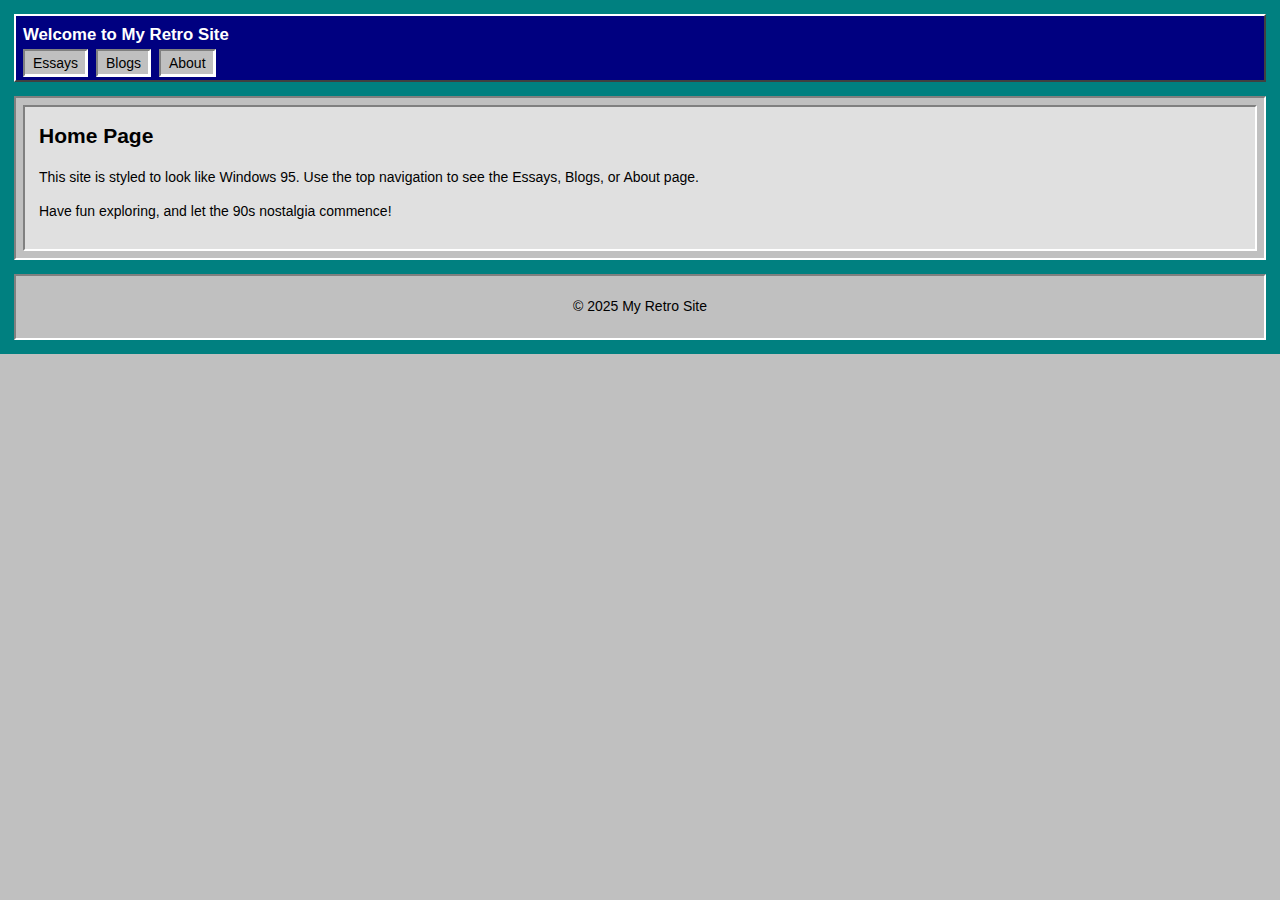
<file: index.html>
<!DOCTYPE html>
<html lang="en">
<head>
  <meta charset="UTF-8">
  <meta name="viewport" content="width=device-width, initial-scale=1.0">
  <title>My Retro Site - Home</title>
  <link rel="stylesheet" href="styles.css">
</head>
<body>

<div class="win95-background">
  <header class="win95-title-bar">
    <h1>Welcome to My Retro Site</h1>
    <nav class="win95-nav">
      <a href="essays.html">Essays</a>
      <a href="blogs.html">Blogs</a>
      <a href="about.html">About</a>
    </nav>
  </header>

  <!-- Main "window" for the homepage content -->
  <section class="window">
    <div class="window-content">
      <h2>Home Page</h2>
      <p>
        This site is styled to look like Windows 95. 
        Use the top navigation to see the Essays, Blogs, or About page.
      </p>
      <p>
        Have fun exploring, and let the 90s nostalgia commence!
      </p>
    </div>
  </section>

  <footer class="win95-footer">
    <p>&copy; 2025 My Retro Site</p>
  </footer>
</div>

</body>
</html>
</file>
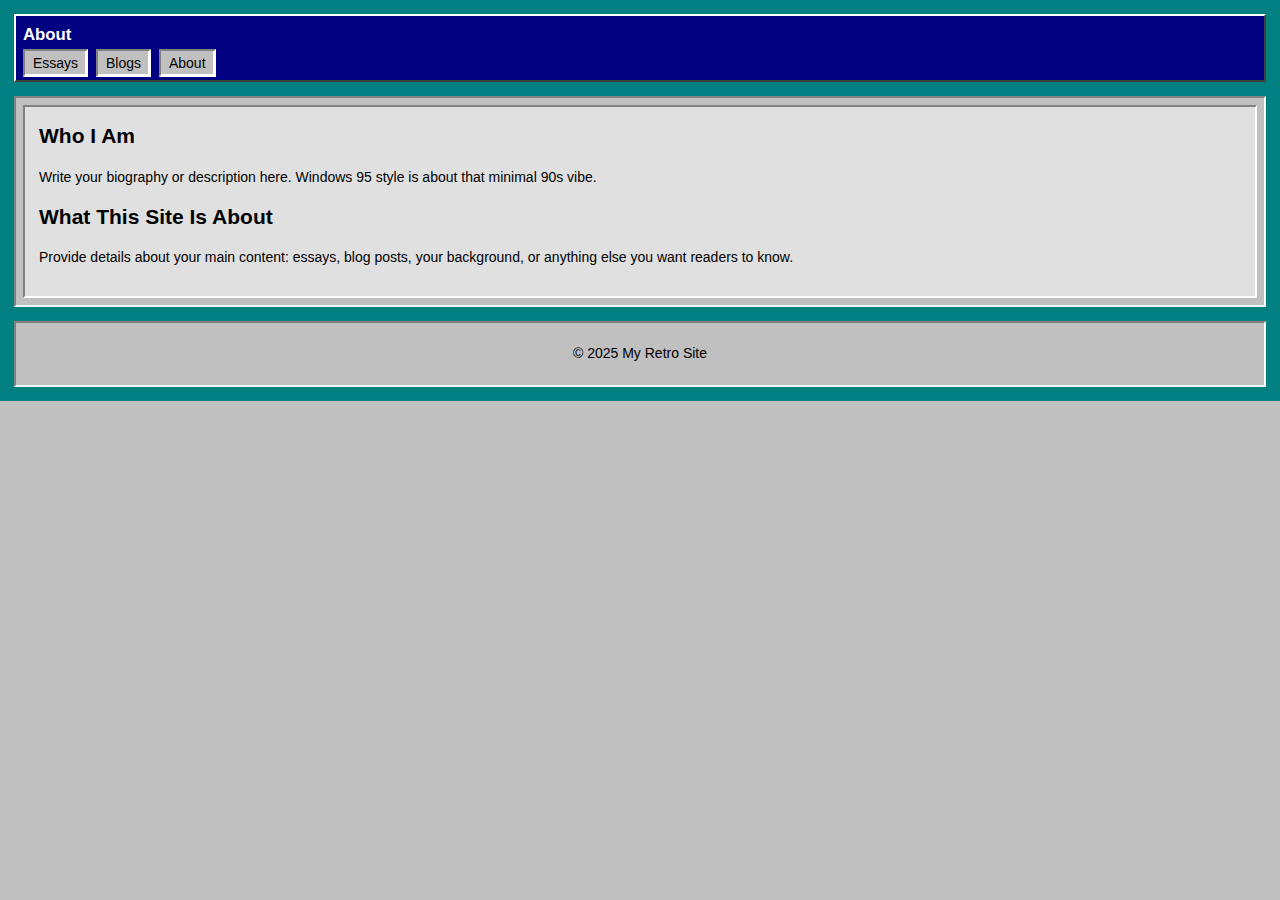
<file: about.html>
<!DOCTYPE html>
<html lang="en">
<head>
  <meta charset="UTF-8">
  <meta name="viewport" content="width=device-width, initial-scale=1.0">
  <title>My Retro Site - About</title>
  <link rel="stylesheet" href="styles.css">
</head>
<body>

<div class="win95-background">
  <header class="win95-title-bar">
    <h1>About</h1>
    <nav class="win95-nav">
      <a href="essays.html">Essays</a>
      <a href="blogs.html">Blogs</a>
      <a href="about.html">About</a>
    </nav>
  </header>

  <section class="window">
    <div class="window-content">
      <h2>Who I Am</h2>
      <p>
        Write your biography or description here. 
        Windows 95 style is about that minimal 90s vibe.
      </p>

      <h2>What This Site Is About</h2>
      <p>
        Provide details about your main content: essays, blog posts, your background,
        or anything else you want readers to know.
      </p>
    </div>
  </section>

  <footer class="win95-footer">
    <p>&copy; 2025 My Retro Site</p>
  </footer>
</div>

</body>
</html>
</file>
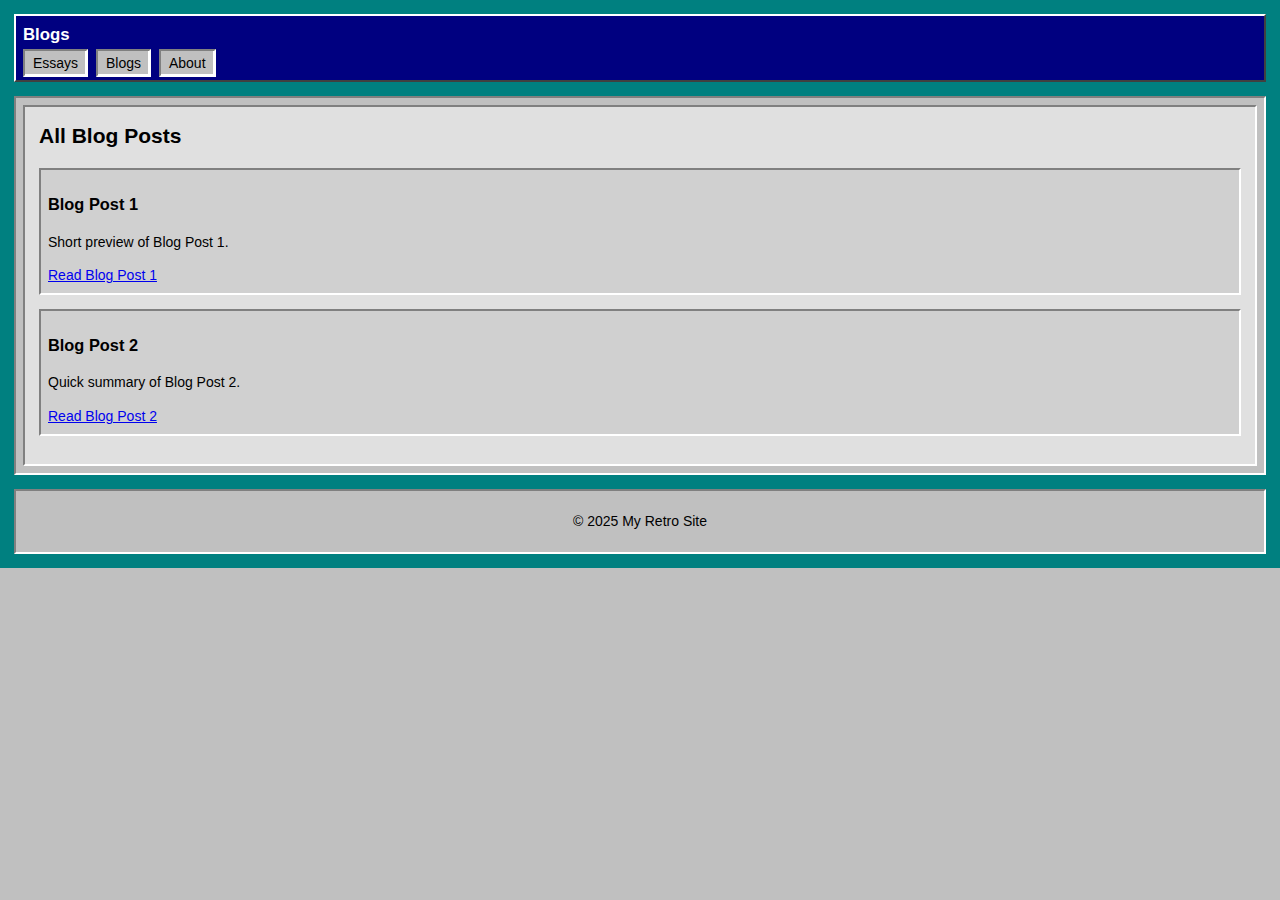
<file: blogs.html>
<!DOCTYPE html>
<html lang="en">
<head>
  <meta charset="UTF-8">
  <meta name="viewport" content="width=device-width, initial-scale=1.0">
  <title>My Retro Site - Blogs</title>
  <link rel="stylesheet" href="styles.css">
</head>
<body>

<div class="win95-background">
  <header class="win95-title-bar">
    <h1>Blogs</h1>
    <nav class="win95-nav">
      <a href="essays.html">Essays</a>
      <a href="blogs.html">Blogs</a>
      <a href="about.html">About</a>
    </nav>
  </header>

  <section class="window">
    <div class="window-content">
      <h2>All Blog Posts</h2>
      <section>
        <h3>Blog Post 1</h3>
        <p>Short preview of Blog Post 1.</p>
        <a href="blog1.html">Read Blog Post 1</a>
      </section>
      <section>
        <h3>Blog Post 2</h3>
        <p>Quick summary of Blog Post 2.</p>
        <a href="blog2.html">Read Blog Post 2</a>
      </section>
      <!-- Add more sections for additional blog posts -->
    </div>
  </section>

  <footer class="win95-footer">
    <p>&copy; 2025 My Retro Site</p>
  </footer>
</div>

</body>
</html>
</file>
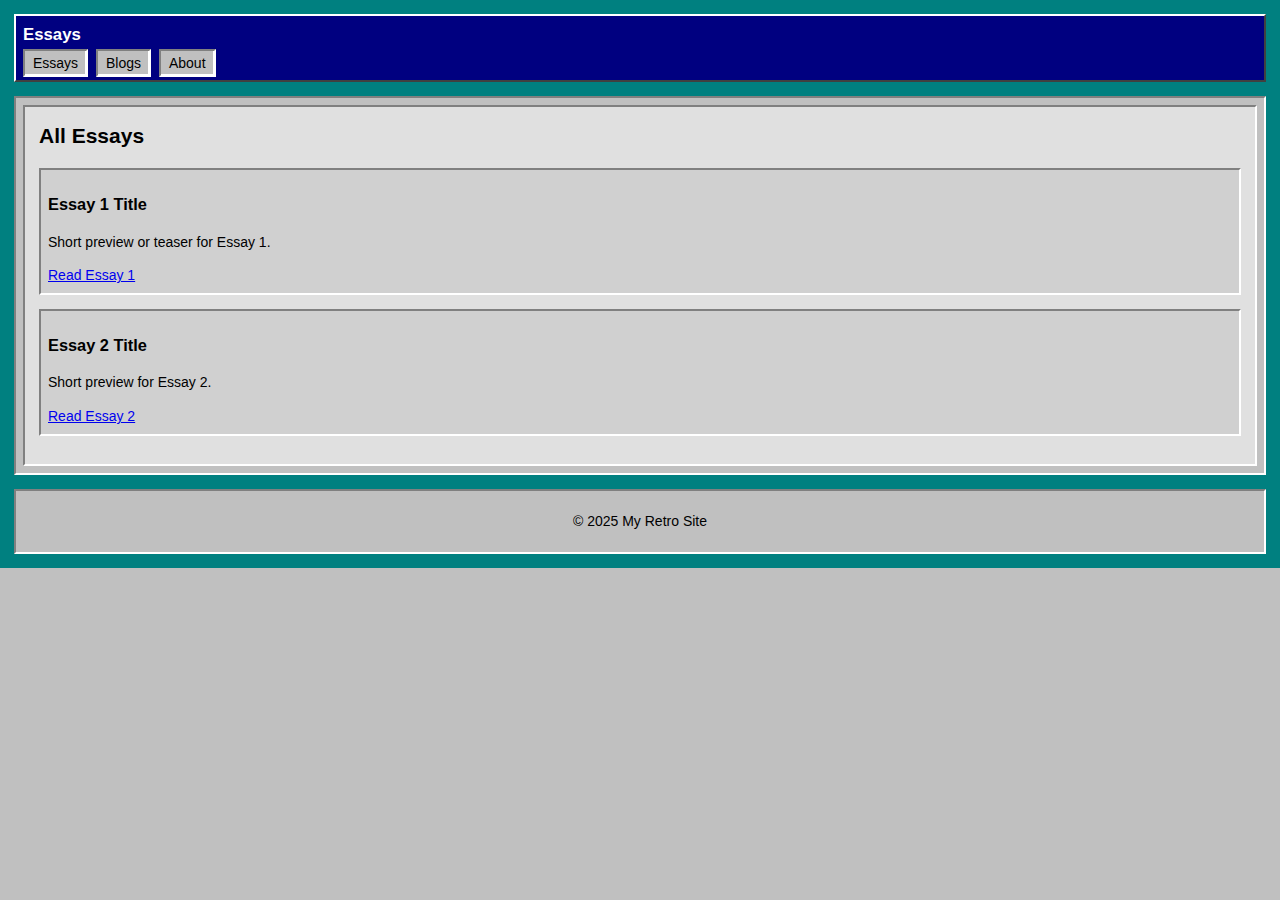
<file: essays.html>
<!DOCTYPE html>
<html lang="en">
<head>
  <meta charset="UTF-8">
  <meta name="viewport" content="width=device-width, initial-scale=1.0">
  <title>My Retro Site - Essays</title>
  <link rel="stylesheet" href="styles.css">
</head>
<body>

<div class="win95-background">
  <header class="win95-title-bar">
    <h1>Essays</h1>
    <nav class="win95-nav">
      <a href="essays.html">Essays</a>
      <a href="blogs.html">Blogs</a>
      <a href="about.html">About</a>
    </nav>
  </header>

  <section class="window">
    <div class="window-content">
      <h2>All Essays</h2>
      <section>
        <h3>Essay 1 Title</h3>
        <p>Short preview or teaser for Essay 1.</p>
        <a href="essay1.html">Read Essay 1</a>
      </section>
      <section>
        <h3>Essay 2 Title</h3>
        <p>Short preview for Essay 2.</p>
        <a href="essay2.html">Read Essay 2</a>
      </section>
      <!-- Add more sections for additional essays -->
    </div>
  </section>

  <footer class="win95-footer">
    <p>&copy; 2025 My Retro Site</p>
  </footer>
</div>

</body>
</html>
</file>
<file: styles.css>
/* 
  styles.css – Windows 95 Retro Look
  ----------------------------------------------------
  Font, Colors, 3D borders, etc.
*/

/* 1. Base Reset & Typography */
html, body {
  margin: 0;
  padding: 0;
  font-family: "MS Sans Serif", Tahoma, sans-serif;
  font-size: 14px; /* Windows 95 default was around 10-12px, but 14px is a bit more readable */
  background-color: #C0C0C0; /* Classic grey background */
  color: #000; /* Black text */
  line-height: 1.4;
}

/* 2. Full Background Container (Optional) */
.win95-background {
  /* Could apply a wallpaper pattern or just keep it grey */
  background-color: #008080; /* Optionally use teal if you want that classic vibe */
  padding: 1rem;
}

/* 3. Title Bar Styling */
.win95-title-bar {
  background: #000080; /* Navy title bar (like Windows 95) */
  color: #FFF;
  padding: 0.5rem;
  /* 3D border effect for the title bar (optional) */
  border: 2px solid #404040;
  border-left-color: #fff;
  border-top-color: #fff;
}

.win95-title-bar h1 {
  margin: 0;
  font-size: 1.2rem;
}

/* 4. Navigation */
.win95-nav {
  margin-top: 0.5rem;
}

.win95-nav a {
  background: #C0C0C0;
  color: #000;
  text-decoration: none;
  padding: 4px 8px;
  margin-right: 4px;

  /* 3D raised button effect */
  border: 2px solid #fff;
  border-left-color: #808080;
  border-top-color: #808080;

  /* Let's make it look a bit more like a button by default */
  box-shadow: inset -1px -1px 0 #fff;
}

.win95-nav a:hover {
  /* Invert the border for a "pressed" look on hover */
  border: 2px solid #808080;
  border-left-color: #fff;
  border-top-color: #fff;
  background: #BFBFBF;
}

/* 5. Window (Main Content Area) */
.window {
  background: #C0C0C0;
  margin: 1rem 0;
  padding: 0.5rem;
  /* 3D outer border */
  border: 2px solid #fff;
  border-left-color: #808080;
  border-top-color: #808080;
}

.window-content {
  /* inner content area with a sunken effect */
  background: #E0E0E0;
  padding: 1rem;

  border: 2px solid #808080;
  border-right-color: #fff;
  border-bottom-color: #fff;
}

/* 6. Footer */
.win95-footer {
  margin-top: 1rem;
  padding: 0.5rem;
  background: #C0C0C0;
  border: 2px solid #fff;
  border-left-color: #808080;
  border-top-color: #808080;
  text-align: center;
}

/* 7. General Content Inside .window-content */
.window-content h2 {
  margin-top: 0;
}

/* 8. 3D Sections (if you want them in essays.html, etc.) */
section {
  background: #D0D0D0;
  margin: 1rem 0;
  padding: 0.5rem;
  border: 2px solid #fff;
  border-left-color: #808080;
  border-top-color: #808080;
}

/* 
  9. Additional Retro Touches
  - Provide a thick, dotted outline for focused links or buttons
  - Adjust scrollbars, etc. 
  - Example for anchor focus:
*/
.win95-nav a:focus {
  outline: 1px dotted #000;
  outline-offset: 2px;
}

/* 10. Images – keep them responsive if you like */
img {
  max-width: 100%;
  height: auto;
  display: block;
  margin: 0.5rem 0;
}
</file>
